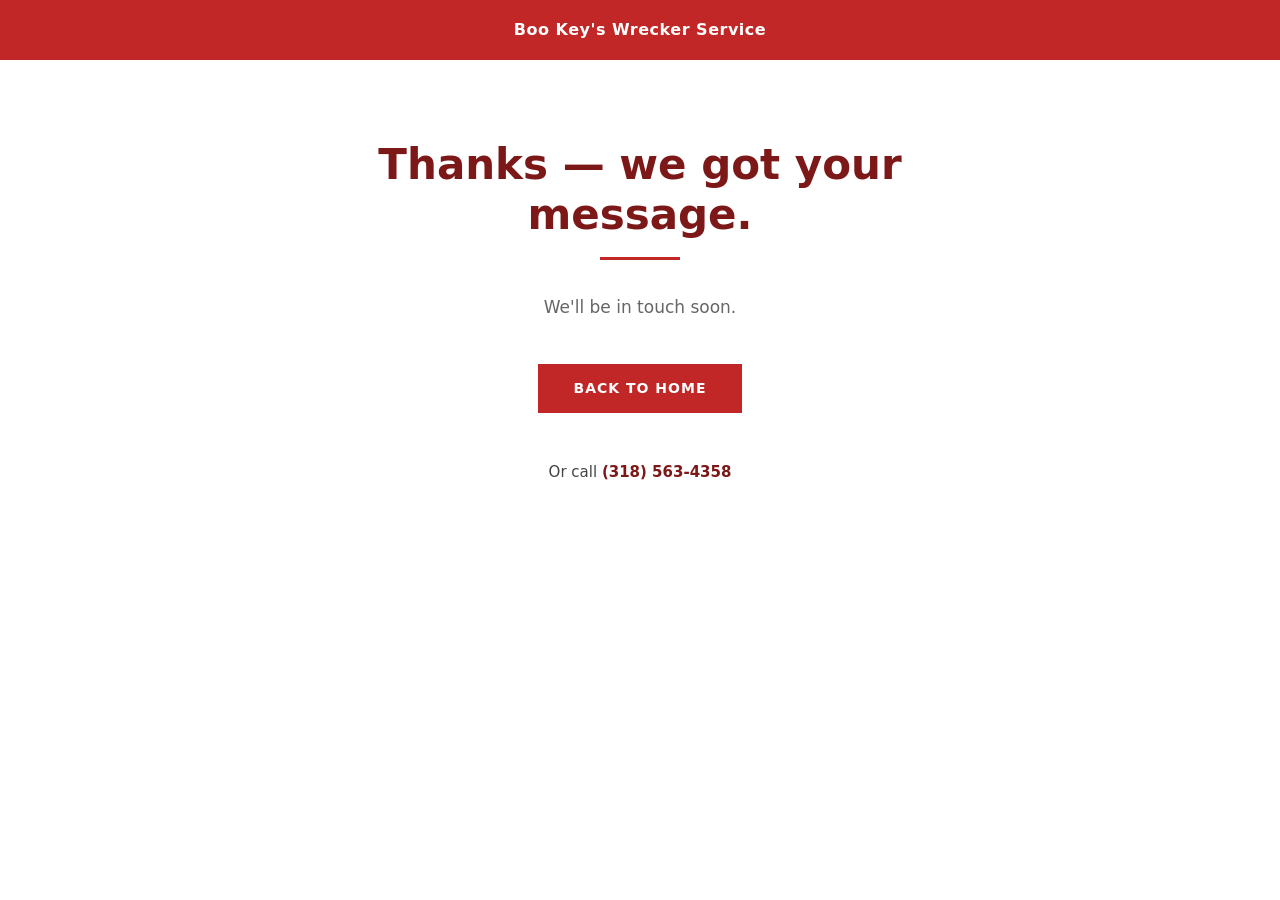
<file: thank-you/index.html>
<!DOCTYPE html>
<html lang="en-US">
<head>
<meta charset="UTF-8">
<meta name="viewport" content="width=device-width,initial-scale=1">
<title>Thank you — Boo Key's Wrecker Service</title>
<meta name="robots" content="noindex,nofollow">
<style>
  :root { --brand:#c12727; --brand-dark:#7d1818; --text:#222; --muted:#666; }
  *{box-sizing:border-box}
  body{margin:0;font-family:system-ui,Arial,sans-serif;color:var(--text);background:#fff;line-height:1.5}
  header{background:var(--brand);color:#fff;padding:18px 24px;text-align:center}
  header a{color:#fff;text-decoration:none;font-weight:600;letter-spacing:.5px}
  main{max-width:680px;margin:0 auto;padding:80px 24px 120px;text-align:center}
  h1{font-size:42px;color:var(--brand-dark);margin:0 0 16px;line-height:1.2}
  .accent{display:inline-block;width:80px;height:3px;background:var(--brand);margin:0 auto 28px}
  p{font-size:17px;color:var(--muted);margin:0 0 12px}
  .cta{display:inline-block;margin-top:32px;padding:14px 36px;background:var(--brand);color:#fff;text-transform:uppercase;font-weight:600;letter-spacing:1px;font-size:14px;text-decoration:none;transition:background .2s}
  .cta:hover{background:var(--brand-dark)}
  .phone{margin-top:48px;font-size:15px;color:#444}
  .phone a{color:var(--brand-dark);font-weight:600;text-decoration:none}
</style>
<!-- Found It Lead Capture -->
<script src="https://www.founditos.com/embed/lead-capture.js" data-account="be1bb1f3-9746-48ed-a864-8f87afe4a12c" async></script>
</head>
<body>
<header><a href="/">Boo Key's Wrecker Service</a></header>
<main>
  <h1>Thanks — we got your message.</h1>
  <span class="accent"></span>
  <p>We'll be in touch soon.</p>
  <a class="cta" href="/">Back to home</a>
  <div class="phone">Or call <a href="tel:3185634358">(318) 563-4358</a></div>
</main>
</body>
</html>
</file>
